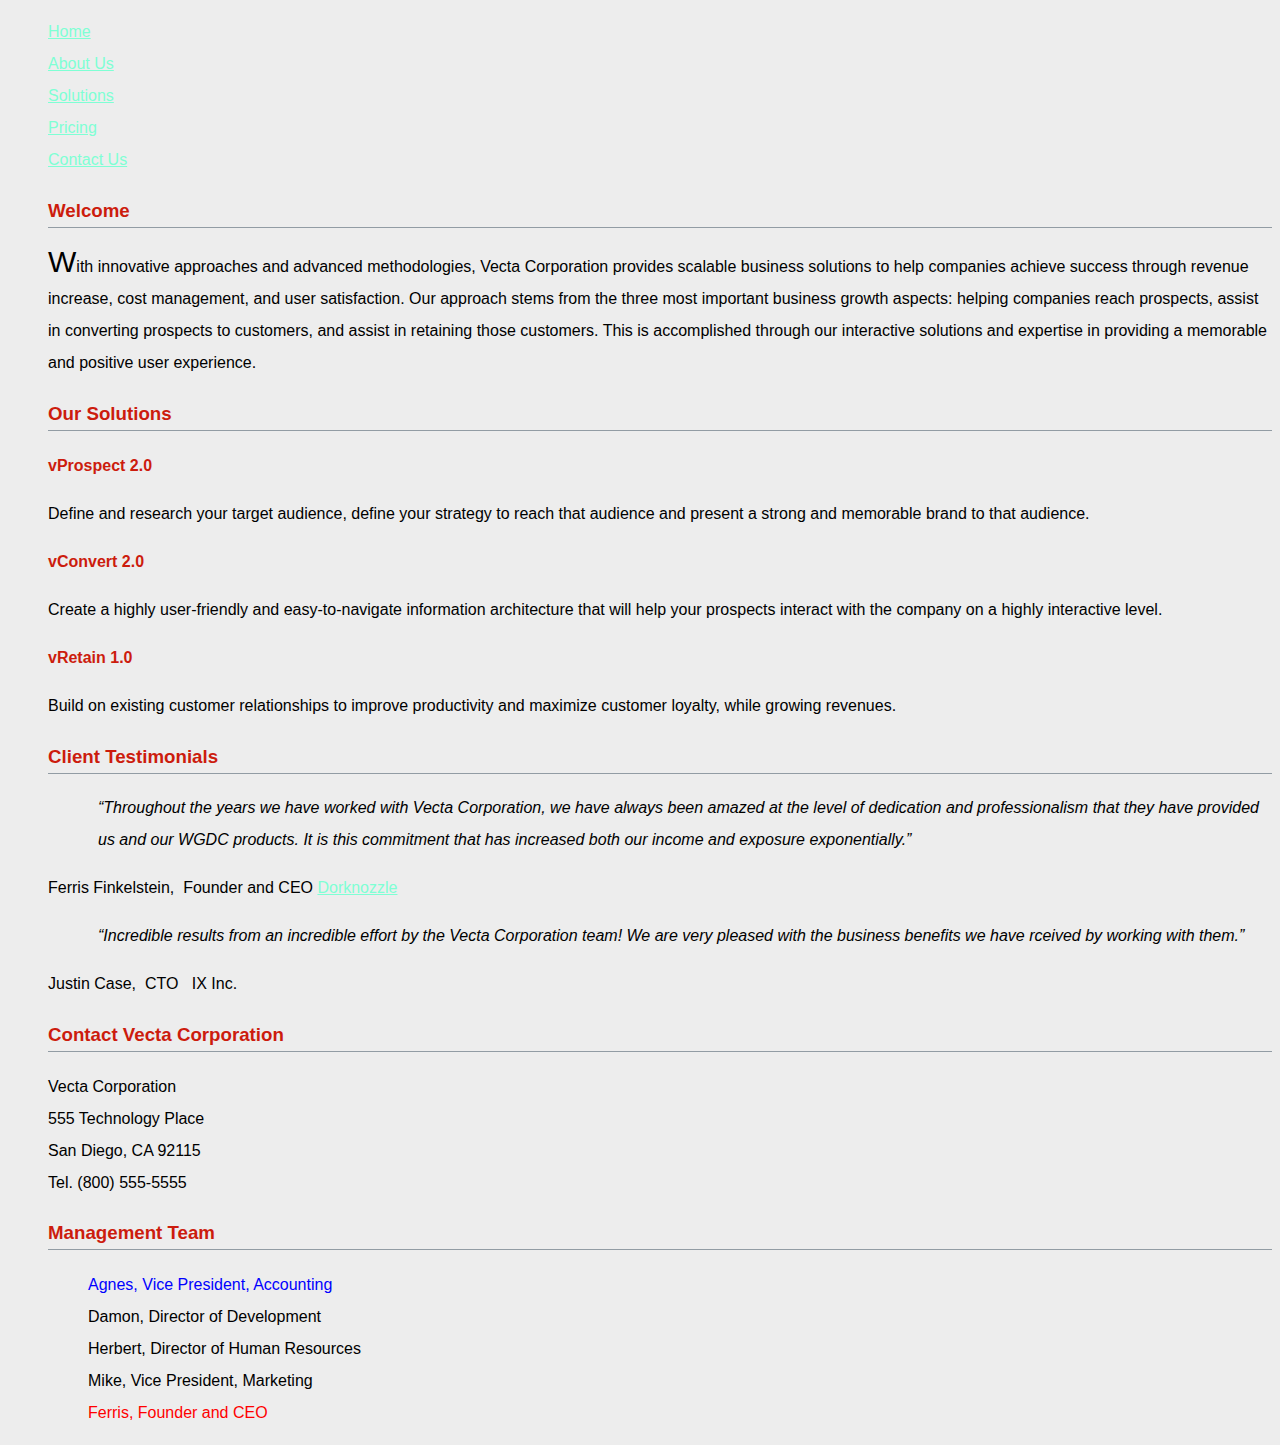
<file: part1/index.html>
<!doctype html>
<html lang="en">
<head>
<meta charset="utf-8">
<title>Welcome to Vecta Corp.</title>
<link rel="stylesheet" href="styles/style.css">
</head>

<body>
<nav>
    <ul>
        <li><a href="index.html">Home</a></li>
        <li><a href="aboutus.html">About Us</a></li>
        <li><a href="solutions.html">Solutions</a></li>
        <li><a href="pricing.html">Pricing</a></li>
        <li><a href="contactus.html">Contact Us</a></li>
    </ul>
</nav>

<main>
<h3>Welcome</h3>

<p>With innovative approaches and advanced methodologies, Vecta Corporation provides scalable business solutions to help companies achieve success through revenue increase, cost management, and user satisfaction. Our approach stems from the three most important business growth aspects: helping companies reach prospects, assist in converting prospects to customers, and assist in retaining those customers. This is accomplished through our interactive solutions and expertise in providing a memorable and positive user experience.</p>

<h3>Our Solutions</h3>

<p class="solution">vProspect 2.0</p>
<p>Define and research your target audience, define your strategy to reach that audience and present a strong and memorable brand to that audience.</p>

<p class="solution">vConvert 2.0</p>
<p>Create a highly user-friendly and easy-to-navigate information architecture that will help your prospects interact with the company on a highly interactive level.</p>

<p class="solution">vRetain 1.0</p>
<p>Build on existing customer relationships to improve productivity and maximize customer loyalty, while growing revenues.</p>

<h3>Client Testimonials</h3>

<p id="testimonial1"><q>Throughout the years we have worked with Vecta Corporation, we have always been amazed at the level of dedication and professionalism that they have provided us and our WGDC products. It is this commitment that has increased both our income and exposure exponentially.</q></p>
<p>Ferris Finkelstein,&nbsp;
Founder and CEO
<a href="http://www.dorknozzle.com">Dorknozzle</a></p>

<p id="testimonial2"><q>Incredible results from an incredible effort by the Vecta Corporation team! We are very pleased with the business benefits we have rceived by working with them.</q></p>
<p>Justin Case,&nbsp;
CTO &nbsp;
IX Inc.</p>

<h3>Contact Vecta Corporation</h3>

<p>Vecta Corporation<br>
555 Technology Place<br>
San Diego, CA 92115<br>
Tel. (800) 555-5555</p>

<h3>Management Team</h3>

<ul>
    <li>Agnes, Vice President, Accounting</li>
    <li>Damon, Director of Development</li>
    <li>Herbert, Director of Human Resources</li>
    <li>Mike, Vice President, Marketing</li>
    <li>Ferris, Founder and CEO</li>
</ul>
</main>

</body>
</html>
</file>
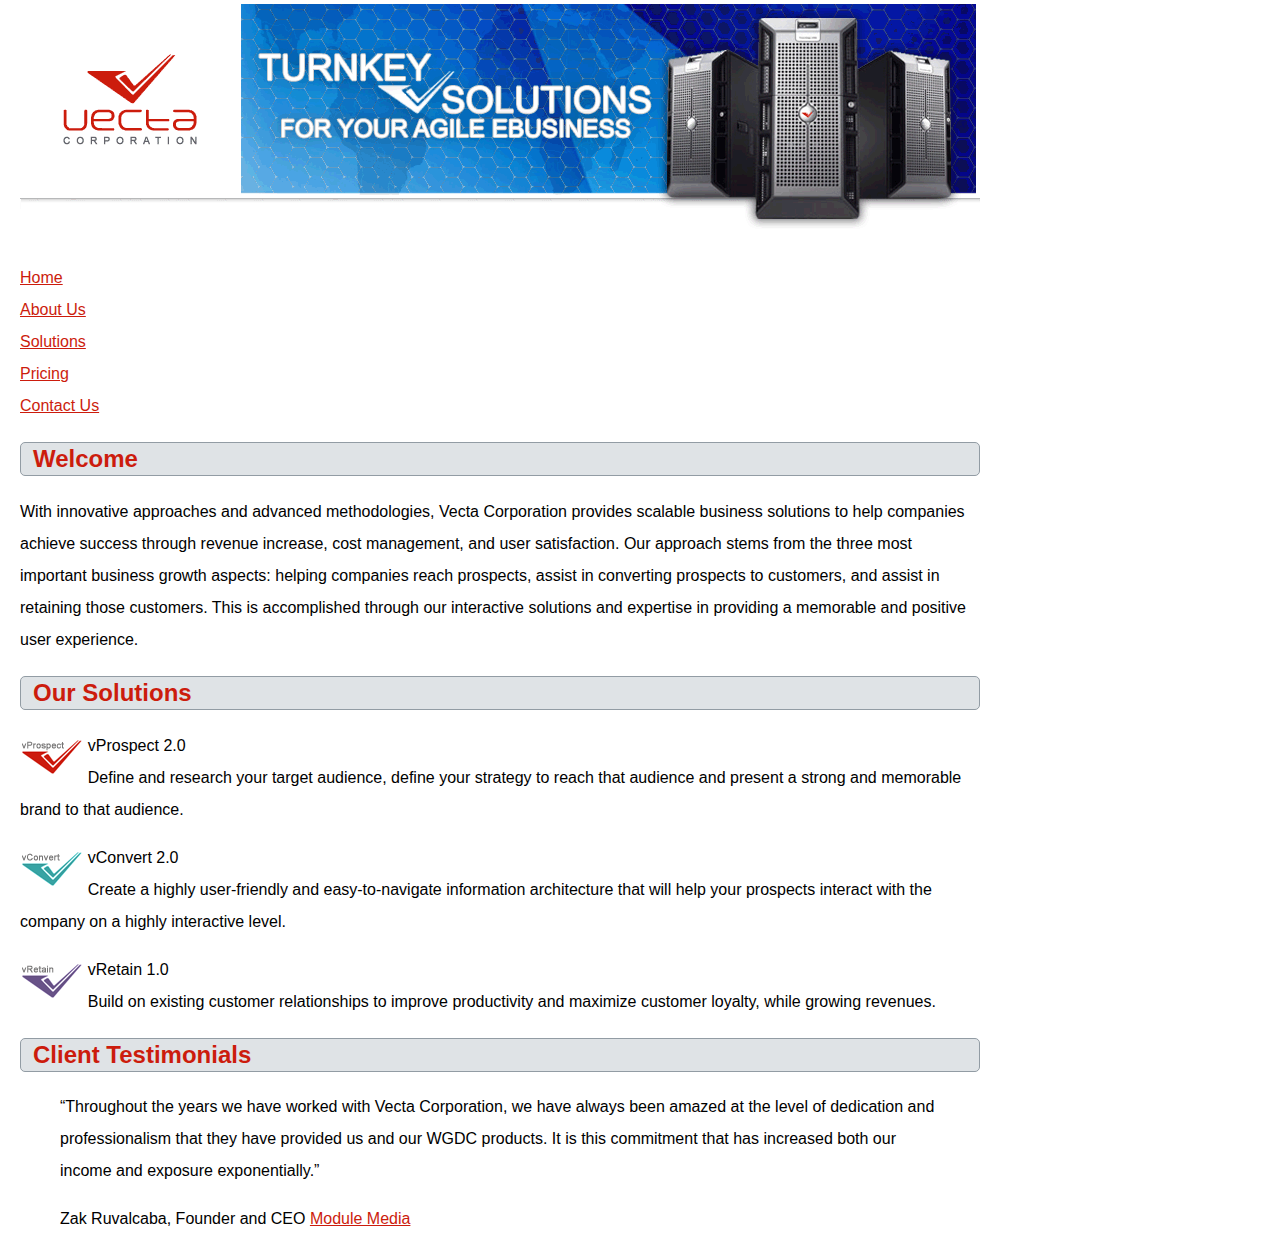
<file: part2/vectacorp/index.html>
<!doctype html>
<html lang="en">
<head>
	<meta charset="utf-8">
	<title>Welcome to Vecta Corporation</title>
    <link rel="stylesheet" href="styles/style1.css">
</head>

<body>
<img src="images/header.gif" alt="">
<ul>
    <li><a href="index.html">Home</a></li>
    <li><a href="aboutus.html">About Us</a></li>
    <li><a href="solutions.html">Solutions</a></li>
    <li><a href="pricing.html">Pricing</a></li>
    <li><a href="contactus.html">Contact Us</a></li>
</ul>
<h2>Welcome</h2>
<p>With innovative approaches and advanced methodologies, Vecta Corporation provides scalable business solutions to help companies achieve success through revenue increase, cost management, and user satisfaction. Our approach stems from the three most important business growth aspects: helping companies reach prospects, assist in converting prospects to customers, and assist in retaining those customers. This is accomplished through our interactive solutions and expertise in providing a memorable and positive user experience.</p>
<h2>Our Solutions</h2>
<p><img src="images/logo_vprospect.gif" width="63" height="36" alt=""> vProspect 2.0<br>
Define and research your target audience, define your strategy to reach that audience and present a strong and memorable brand to that audience.</p>
<p><img src="images/logo_vconvert.gif" width="63" height="36" alt=""> vConvert 2.0<br>
Create a highly user-friendly and easy-to-navigate information architecture that will help your prospects interact with the company on a highly interactive level.</p>
<p><img src="images/logo_vretain.gif" width="63" height="36" alt=""> vRetain 1.0<br>
Build on existing customer relationships to improve productivity and maximize customer loyalty, while growing revenues.</p>
<h2>Client Testimonials</h2>
<blockquote><q>Throughout the years we have worked with Vecta Corporation, we have always been amazed at the level of dedication and professionalism that they have provided us and our WGDC products. It is this commitment that has increased both our income and exposure exponentially.</q></blockquote>
<blockquote>Zak Ruvalcaba, Founder and CEO <a href="http://www.modulemedia.com" target="_blank">Module Media</a></blockquote>
</body>
</html>
</file>
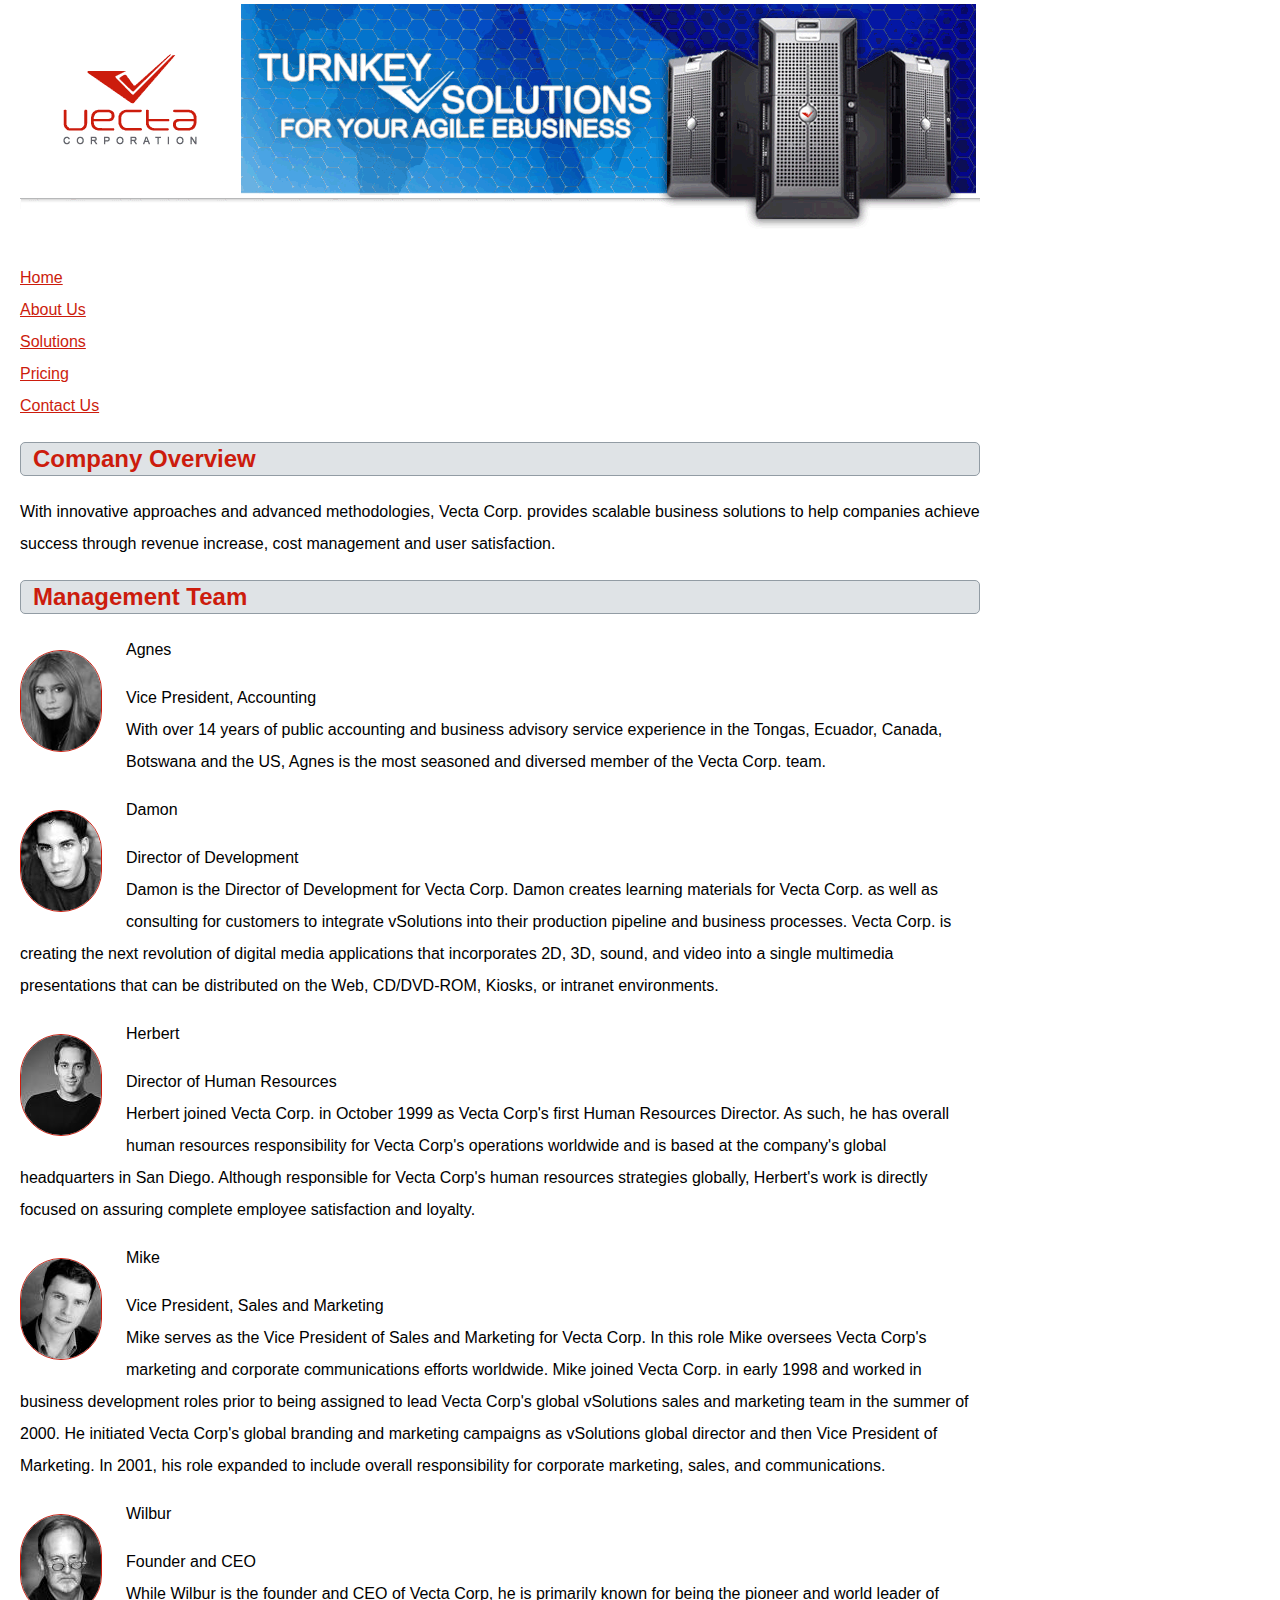
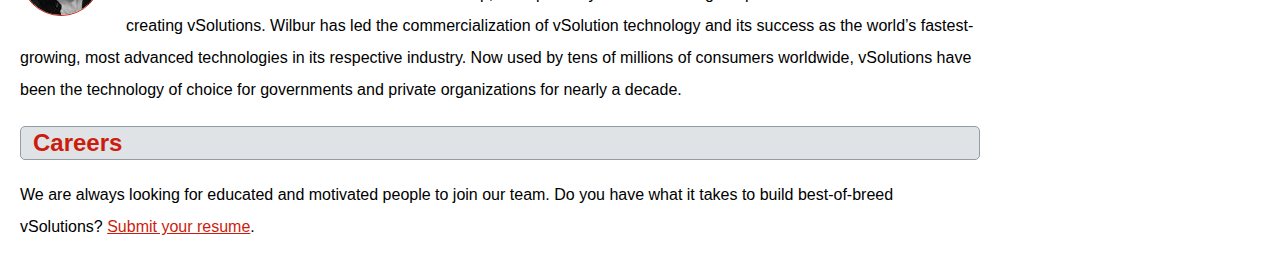
<file: part2/vectacorp/aboutus.html>
<!doctype html>
<html lang="en">
<head>
	<meta charset="utf-8">
	<title>About Vecta Corporation</title>
    <link rel="stylesheet" href="styles/style2.css">
</head>

<body style="width:960px;margin-left:20px;">
<img src="images/header.gif" alt="">
<ul>
    <li><a href="index.html">Home</a></li>
    <li><a href="aboutus.html">About Us</a></li>
    <li><a href="solutions.html">Solutions</a></li>
    <li><a href="pricing.html">Pricing</a></li>
    <li><a href="contactus.html">Contact Us</a></li>
</ul>
<h2>Company Overview</h2>
<p>With innovative approaches and advanced methodologies, Vecta Corp. provides scalable business solutions to help companies achieve success through revenue increase, cost management and user satisfaction.</p>
<h2>Management Team</h2>
    <section>
    <img src="images/head_agnes.gif" width="80" height="100" alt="Agnes"> Agnes<br>
    <p>Vice President, Accounting<br>
    With over 14 years of public accounting and business advisory service experience in the Tongas, Ecuador, Canada, Botswana and the US, Agnes is the most seasoned and diversed member of the Vecta Corp. team.</p>
    </section>
    <section>
    <img src="images/head_damon.gif" width="80" height="100" alt="Damon"> Damon<br>
    <p>Director of Development<br>
    Damon is the Director of Development for Vecta Corp. Damon creates learning materials for Vecta Corp. as well as consulting for customers to integrate vSolutions into their production pipeline and business processes. Vecta Corp. is creating the next revolution of digital media applications that incorporates 2D, 3D, sound, and video into a single multimedia presentations that can be distributed on the Web, CD/DVD-ROM, Kiosks, or intranet environments.</p>
    </section>
    <section>
    <img src="images/head_herbert.gif" width="80" height="100" alt=""> Herbert<br>
    <p>Director of Human Resources<br>
    Herbert joined Vecta Corp. in October 1999 as Vecta Corp's first Human Resources Director. As such, he has overall human resources responsibility for Vecta Corp's operations worldwide and is based at the company's global headquarters in San Diego. Although responsible for Vecta Corp's human resources strategies globally, Herbert's work is directly focused on assuring complete employee satisfaction and loyalty.</p>
    </section>
    <section>
    <img src="images/head_mike.gif" width="80" height="100" alt="Mike"> Mike<br>
    <p>Vice President, Sales and Marketing<br>
    Mike serves as the Vice President of Sales and Marketing for Vecta Corp. In this role Mike oversees Vecta Corp's marketing and corporate communications efforts worldwide. Mike joined Vecta Corp. in early 1998 and worked in business development roles prior to being assigned to lead Vecta Corp's global vSolutions sales and marketing team in the summer of 2000. He initiated Vecta Corp's global branding and marketing campaigns as vSolutions global director and then Vice President of Marketing. In 2001, his role expanded to include overall responsibility for corporate marketing, sales, and communications.</p>
    </section>
    <section>
    <img src="images/head_wilbur.gif" width="80" height="100" alt="Wilbur"> Wilbur<br>
    <p>Founder and CEO<br>
    While Wilbur is the founder and CEO of Vecta Corp, he is primarily known for being the pioneer and world leader of creating vSolutions. Wilbur has led the commercialization of vSolution technology and its success as the world’s fastest-growing, most advanced technologies in its respective industry. Now used by tens of millions of consumers worldwide, vSolutions have been the technology of choice for governments and private organizations for nearly a decade.</p>
    </section>
<h2>Careers</h2>
<p>We are always looking for educated and motivated people to join our team. Do you have what it takes to build best-of-breed vSolutions? <a href="mailto:hr@vectacorp.com?subject=MY RESUME&cc=herbert@vectacorp.com">Submit your resume</a>.</p>
</body>
</html>
</file>
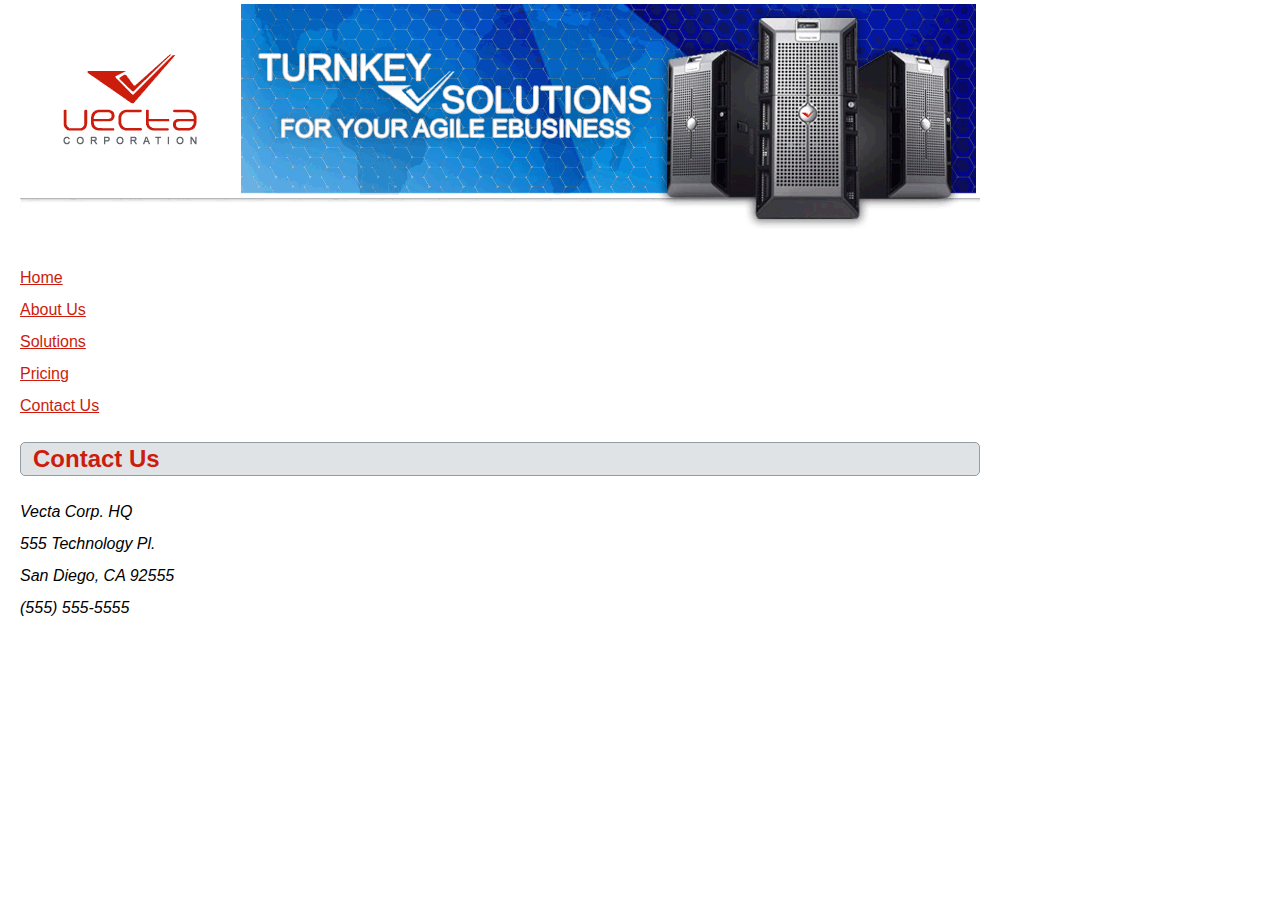
<file: part2/vectacorp/contactus.html>
<!doctype html>
<html lang="en">
<head>
	<meta charset="utf-8">
	<title>Contact Vecta Corporation</title>
    <link rel="stylesheet" href="styles/style5.css">
</head>

<body style="width:960px;margin-left:20px;">
<img src="images/header.gif" alt="">
<ul>
    <li><a href="index.html">Home</a></li>
    <li><a href="aboutus.html">About Us</a></li>
    <li><a href="solutions.html">Solutions</a></li>
    <li><a href="pricing.html">Pricing</a></li>
    <li><a href="contactus.html">Contact Us</a></li>
</ul>
<h2>Contact Us</h2>
<address>
    Vecta Corp. HQ<br>
    555 Technology Pl.<br>
    San Diego, CA 92555<br>
    (555) 555-5555
</address>
</body>
</html>
</file>
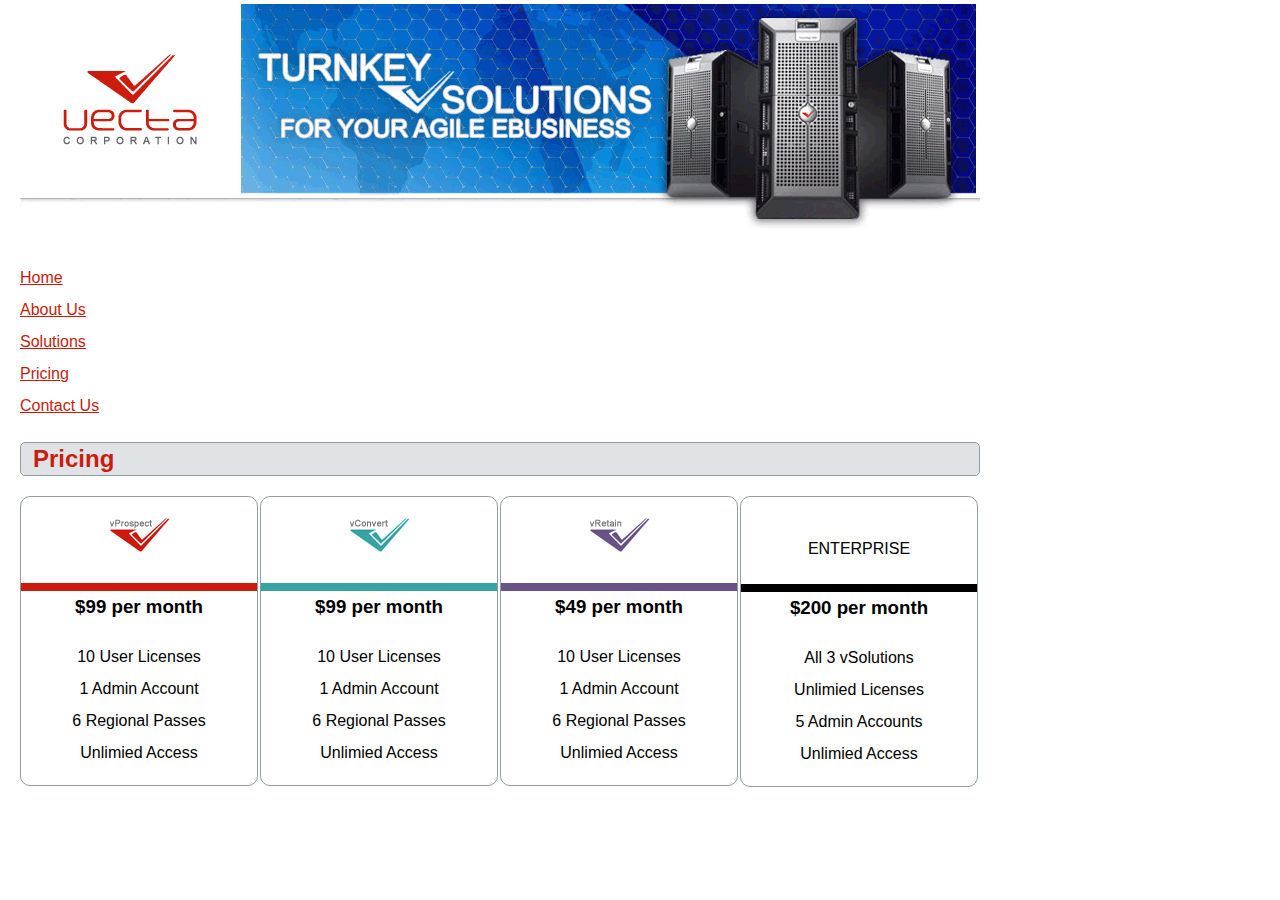
<file: part2/vectacorp/pricing.html>
<!doctype html>
<html lang="en">
<head>
	<meta charset="utf-8">
	<title>Vecta Corporation Pricing Guide</title>
    <link rel="stylesheet" href="styles/style4.css">
    
</head>

<body>
<img src="images/header.gif" alt="">
<ul>
    <li><a href="index.html">Home</a></li>
    <li><a href="aboutus.html">About Us</a></li>
    <li><a href="solutions.html">Solutions</a></li>
    <li><a href="pricing.html">Pricing</a></li>
    <li><a href="contactus.html">Contact Us</a></li>
</ul>
<h2>Pricing</h2>
<section class="pricing">
    <div>
    <img src="images/logo_vprospect.gif" width="63" height="36" alt="vProspect 2.0"><br>
    <h3>$99 per month</h3>
    <p>10 User Licenses<br>
    1 Admin Account<br>
    6 Regional Passes<br>
    Unlimied Access</p>
    </div>
    <div>
    <img src="images/logo_vconvert.gif" width="63" height="36" alt="vConvert 2.0"><br>
    <h3>$99 per month</h3>
    <p>10 User Licenses<br>
    1 Admin Account<br>
    6 Regional Passes<br>
    Unlimied Access</p>
    </div>
    <div>
    <img src="images/logo_vretain.gif" width="63" height="36" alt="vRetain 1.0"><br>
    <h3>$49 per month</h3>
    <p>10 User Licenses<br>
    1 Admin Account<br>
    6 Regional Passes<br>
    Unlimied Access</p>
    </div>
    <div>
    ENTERPRISE
    <h3>$200 per month</h3>
    <p>All 3 vSolutions<br>
    Unlimied Licenses<br>
    5 Admin Accounts<br>
    Unlimied Access</p>
    </div>
</section>
</body>
</html>
</file>
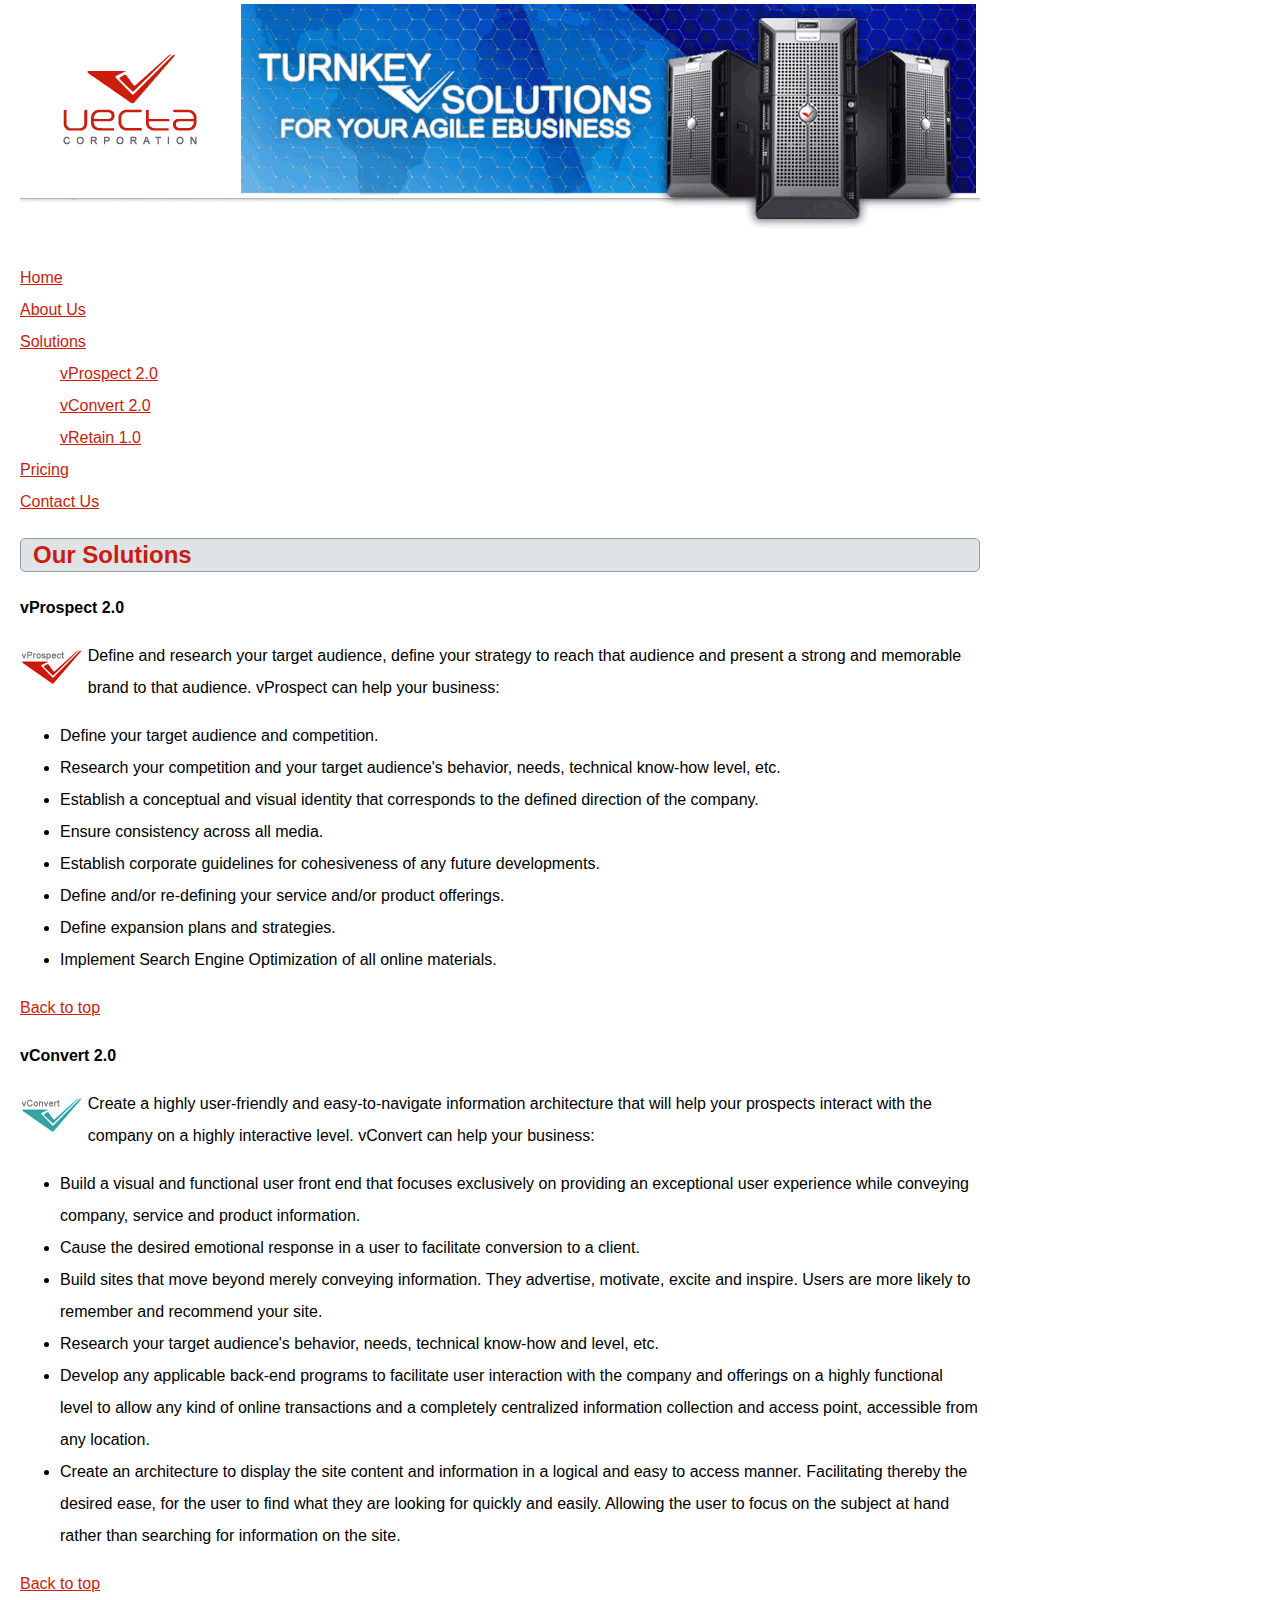
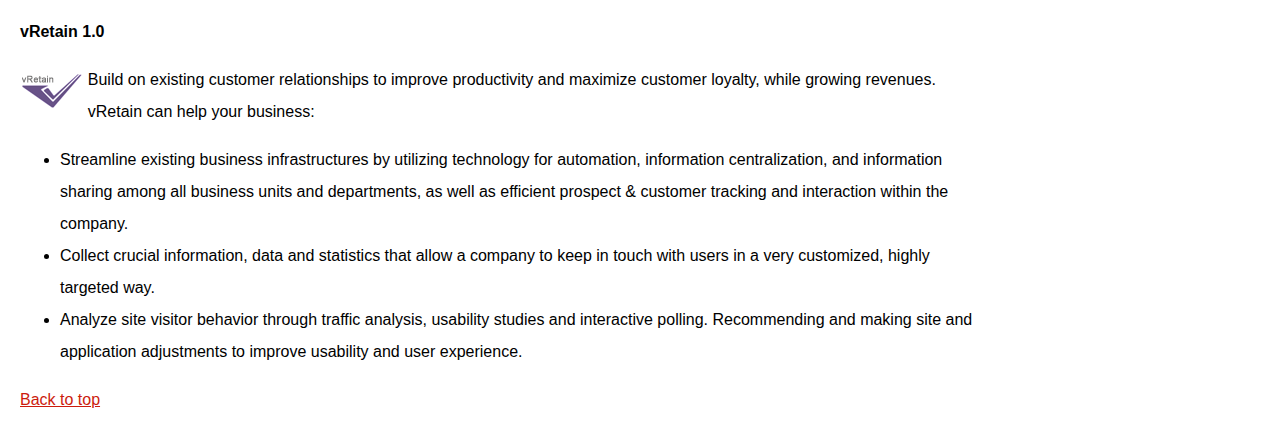
<file: part2/vectacorp/solutions.html>
<!doctype html>
<html lang="en">
<head>
	<meta charset="utf-8">
	<title>Vecta Corporation's Products and Solutions</title>
    <link rel="stylesheet" href="styles/style3.css">
    <style>
        h2+p                     {font-weight: bold;}
        p:nth-child(9)    {font-weight: bold;}
        p:nth-child(14)     {font-weight: bold;}
    </style>
</head>

<body style="width:960px;margin-left:20px;">
<img src="images/header.gif" alt="">
<ul>
    <li><a href="index.html">Home</a></li>
    <li><a href="aboutus.html">About Us</a></li>
    <li><a href="solutions.html">Solutions</a>
        <ul>
            <li><a href="#vprospect">vProspect 2.0</a></li>
            <li><a href="#vconvert">vConvert 2.0</a></li>
            <li><a href="#vretain">vRetain 1.0</a></li>
        </ul>
    </li>
    <li><a href="pricing.html">Pricing</a></li>
    <li><a href="contactus.html">Contact Us</a></li>
</ul>
<h2 id="top">Our Solutions</h2>
<p id="vprospect">vProspect 2.0</p>
<p><img src="images/logo_vprospect.gif" width="63" height="36" alt=""></p>
<p>Define and research your target audience, define your strategy to reach that audience and present a strong and memorable brand to that audience. vProspect can help your business:</p>
<ul>
    <li>Define your target audience and competition.</li>
    <li>Research your competition and your target audience's behavior, needs, technical know-how level, etc.</li>
    <li>Establish a conceptual and visual identity that corresponds to the defined direction of the company.</li>
    <li>Ensure consistency across all media.</li>
    <li>Establish corporate guidelines for cohesiveness of any future developments.</li>
    <li>Define and/or re-defining your service and/or product offerings.</li>
    <li>Define expansion plans and strategies.</li>
    <li>Implement Search Engine Optimization of all online materials.</li>
</ul>
<p><a href="#top">Back to top</a></p>
<p id="vconvert">vConvert 2.0</p>
<p><img src="images/logo_vconvert.gif" width="63" height="36" alt=""></p>
<p>Create a highly user-friendly and easy-to-navigate information architecture that will help your prospects interact with the company on a highly interactive level. vConvert can help your business:</p>
<ul>
    <li>Build a visual and functional user front end that focuses exclusively on providing an exceptional user experience while conveying company, service and product information.</li>
    <li>Cause the desired emotional response in a user to facilitate conversion to a client.</li>
    <li>Build sites that move beyond merely conveying information. They advertise, motivate, excite and inspire. Users are more likely to remember and recommend your site.</li>
    <li>Research your target audience's behavior, needs, technical know-how and level, etc.</li>
    <li>Develop any applicable back-end programs to facilitate user interaction with the company and offerings on a highly functional level to allow any kind of online transactions and a completely centralized information collection and access point, accessible from any location.</li>
    <li>Create an architecture to display the site content and information in a logical and easy to access manner. Facilitating thereby the desired ease, for the user to find what they are looking for quickly and easily. Allowing the user to focus on the subject at hand rather than searching for information on the site.</li>
</ul>
<p><a href="#top">Back to top</a></p>
<p id="vretain">vRetain 1.0</p>
<p><img src="images/logo_vretain.gif" width="63" height="36" alt=""></p>
<p>Build on existing customer relationships to improve productivity and maximize customer loyalty, while growing revenues. vRetain can help your business:</p>
<ul>
    <li>Streamline existing business infrastructures by utilizing technology for automation, information centralization, and information sharing among all business units and departments, as well as efficient prospect &amp; customer tracking and interaction within the company. </li>
    <li>Collect crucial information, data and statistics that allow a company to keep in touch with users in a very customized, highly targeted way.</li>
    <li>Analyze site visitor behavior through traffic analysis, usability studies and interactive polling. Recommending and making site and application adjustments to improve usability and user experience.</li>
</ul>
<p><a href="#top">Back to top</a></p>
</body>
</html>
</file>
<file: part1/styles/style.css>
body {
    font-family: Arial, Helvetica, sans-serif;
    font-size: 1em;
    line-height: 2em;
    background-color: #EDEDED;}

main {
    margin-left: 40px;}

main h3 {
    color:#CC1C0D;
    /*padding: .5em;*/
    border-bottom: 1px solid #929CA4 ;}

p:first-of-type::first-letter{
    font-size: 30px;}

.solution {
    color: #CC1C0D;
    font-weight: bold;}

#testimonial1, #testimonial2 {
    font-style: italic;
    margin-left: 50px;}

a[href^="http"]{
    color: blue;}

a:link {
    color:aquamarine;}

a:visited {
    color: red;
    text-decoration: none;}

a:hover {
    color: fuchsia;}

ul {
    list-style-type: none;}

ul li:first-of-type {
    color:blue;}

ul li:last-of-type {
    color:red;}
</file>
<file: part2/vectacorp/styles/style1.css>
body {
    width: 960px;
    font-family: Arial, Helvetica, sans-serif;
    font-size: 1em;
    line-height: 2em;
    margin: 0 0 0 20px;}

ul {
    list-style-type: none;
    margin-left: 0;
    padding-left: 0;}

h2 {
    background-color: #DFE3E6 ;
    color:#CC1C0D ;
    border: 1px solid #929CA4 ;
    border-radius: 5px;
    padding-left: .5em;}

a[href] {
    color:#CC1C0D ;
}

p img {
    float: left;
    margin: .6em .3em 0 0;
}
</file>
<file: part2/vectacorp/styles/style2.css>
body {
    width: 960px;
    font-family: Arial, Helvetica, sans-serif;
    font-size: 1em;
    line-height: 2em;
    margin: 0 0 0 20px;}

ul {
    padding-left: 0;
    margin-left: 0;
    list-style-type: none;}

h2 {
    background-color: #DFE3E6 ;
    color:#CC1C0D ;
    border: 1px solid #929CA4 ;
    border-radius: 5px;
    padding-left: .5em;}

a[href] {
    color:#CC1C0D ;
}


section img {
    border: 1px solid #CC1C0D;
    border-radius: 50px 50px;
    float: left;
    margin:1em 1.5em 0 0;}
</file>
<file: part2/vectacorp/styles/style5.css>
body {
    width: 960px;
    font-family: Arial, Helvetica, sans-serif;
    font-size: 1em;
    line-height: 2em;
    margin: 0 0 0 20px;}

ul {
    list-style-type: none;
    margin-left: 0;
    padding-left: 0;}

h2 {
    background-color: #DFE3E6 ;
    color:#CC1C0D ;
    border: 1px solid #929CA4 ;
    border-radius: 5px;
    padding-left: .5em;}

a[href] {
    color:#CC1C0D ;
}
</file>
<file: part2/vectacorp/styles/style4.css>
body {
    width: 960px;
    font-family: Arial, Helvetica, sans-serif;
    font-size: 1em;
    line-height: 2em;
    margin: 0 0 0 20px;}

ul {
    list-style-type: none;
    margin-left: 0;
    padding-left: 0;}


h2 {
    background-color: #DFE3E6 ;
    color:#CC1C0D ;
    border: 1px solid #929CA4 ;
    border-radius: 5px;
    padding-left: .5em;}

a[href] {
    color:#CC1C0D ;
}

section img {
    text-align: center;
    padding-top: 20px;}

div:last-child::first-line {
    clear: left;
    margin-left: 40px;}

div {
    float: left;
    border: 1px solid #929CA4;
    width: 236px;
    /*height: 290px;*/
    margin-right: 2px;
    text-align: center;
    border-radius: 10px;}


div:first-of-type  h3 {
    border-top: 8px solid #CC1C0D;
}

div:nth-of-type(2) h3 {
    border-top: 8px solid #37A4A4;
}

div:nth-of-type(3) h3 {
    border-top: 8px solid #685288;
}

div:nth-of-type(4) h3{
    border-top: 8px solid #000000;
}

div:last-child {
    padding-top: 36px;
}
</file>
<file: part2/vectacorp/styles/style3.css>
body {
    width: 960px;
    font-family: Arial, Helvetica, sans-serif;
    font-size: 1em;
    line-height: 2em;
    margin: 0 0 0 20px;}

ul:first-of-type {
    list-style-type: none;
    padding:0;
}


ul ul {
    margin-left: 40px;
}

/*
ul li:hover > ul {
    display:block;
}
*/

h2 {
    background-color: #DFE3E6 ;
    color:#CC1C0D ;
    border: 1px solid #929CA4 ;
    border-radius: 5px;
    padding-left: .5em;}

a[href] {
    color:#CC1C0D ;
}

p img {
    float: left;
    margin: .6em .3em 0 0;
}
</file>
